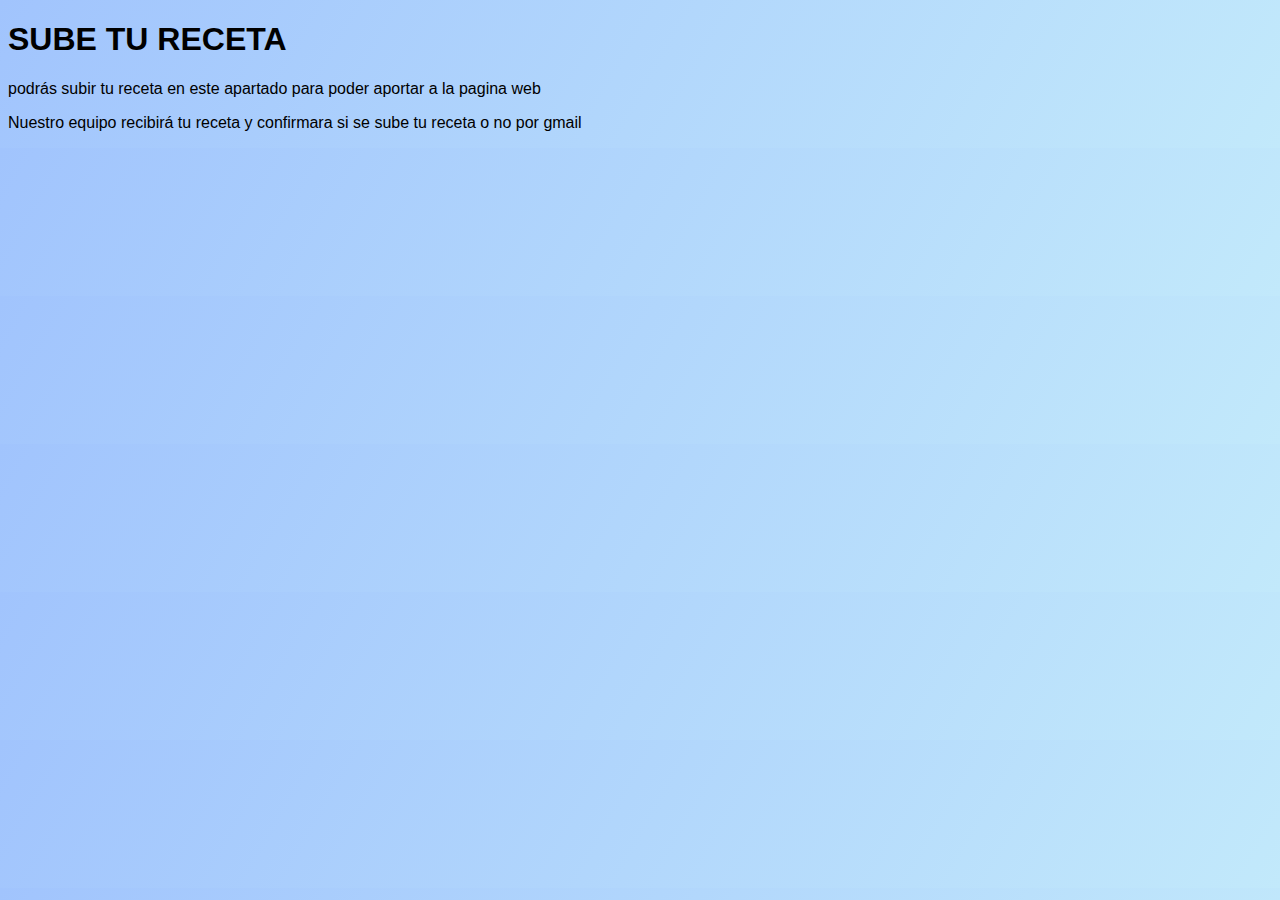
<file: publica_receta.html>
<!DOCTYPE html>
<html>
<head>
	<title>PUBLICA TU RECETA</title>
	<meta charset="utf-8">
	 <meta name="keywords" content="comidas,recetas,mundo,recetas del mundo, paises">
  	 <meta name="description" name="Tenemos recetas de algunas partes del mundo">
 	 <meta name="author" name="Santiago Cuba, Camila Choque, Alvaro Cardenas, Nícolas Orrego">
  	 <meta name="copyright" content="TeamPanas">
	 <link rel="stylesheet" type="text/css" href="publica_receta.css">
	 <link rel="preconnect" href="https://fonts.googleapis.com">
	 <link rel="preconnect" href="https://fonts.gstatic.com" crossorigin>
	 <link href="https://fonts.googleapis.com/css2?family=Hurricane&display=swap" rel="stylesheet">
</head>

<body>

 <h1>SUBE TU RECETA</h1>
 <p>podrás subir tu receta en este apartado para poder aportar a la pagina web</p>
 <p>Nuestro equipo recibirá tu receta y confirmara si se sube tu receta o no por gmail</p>

</body>
</html>
</file>
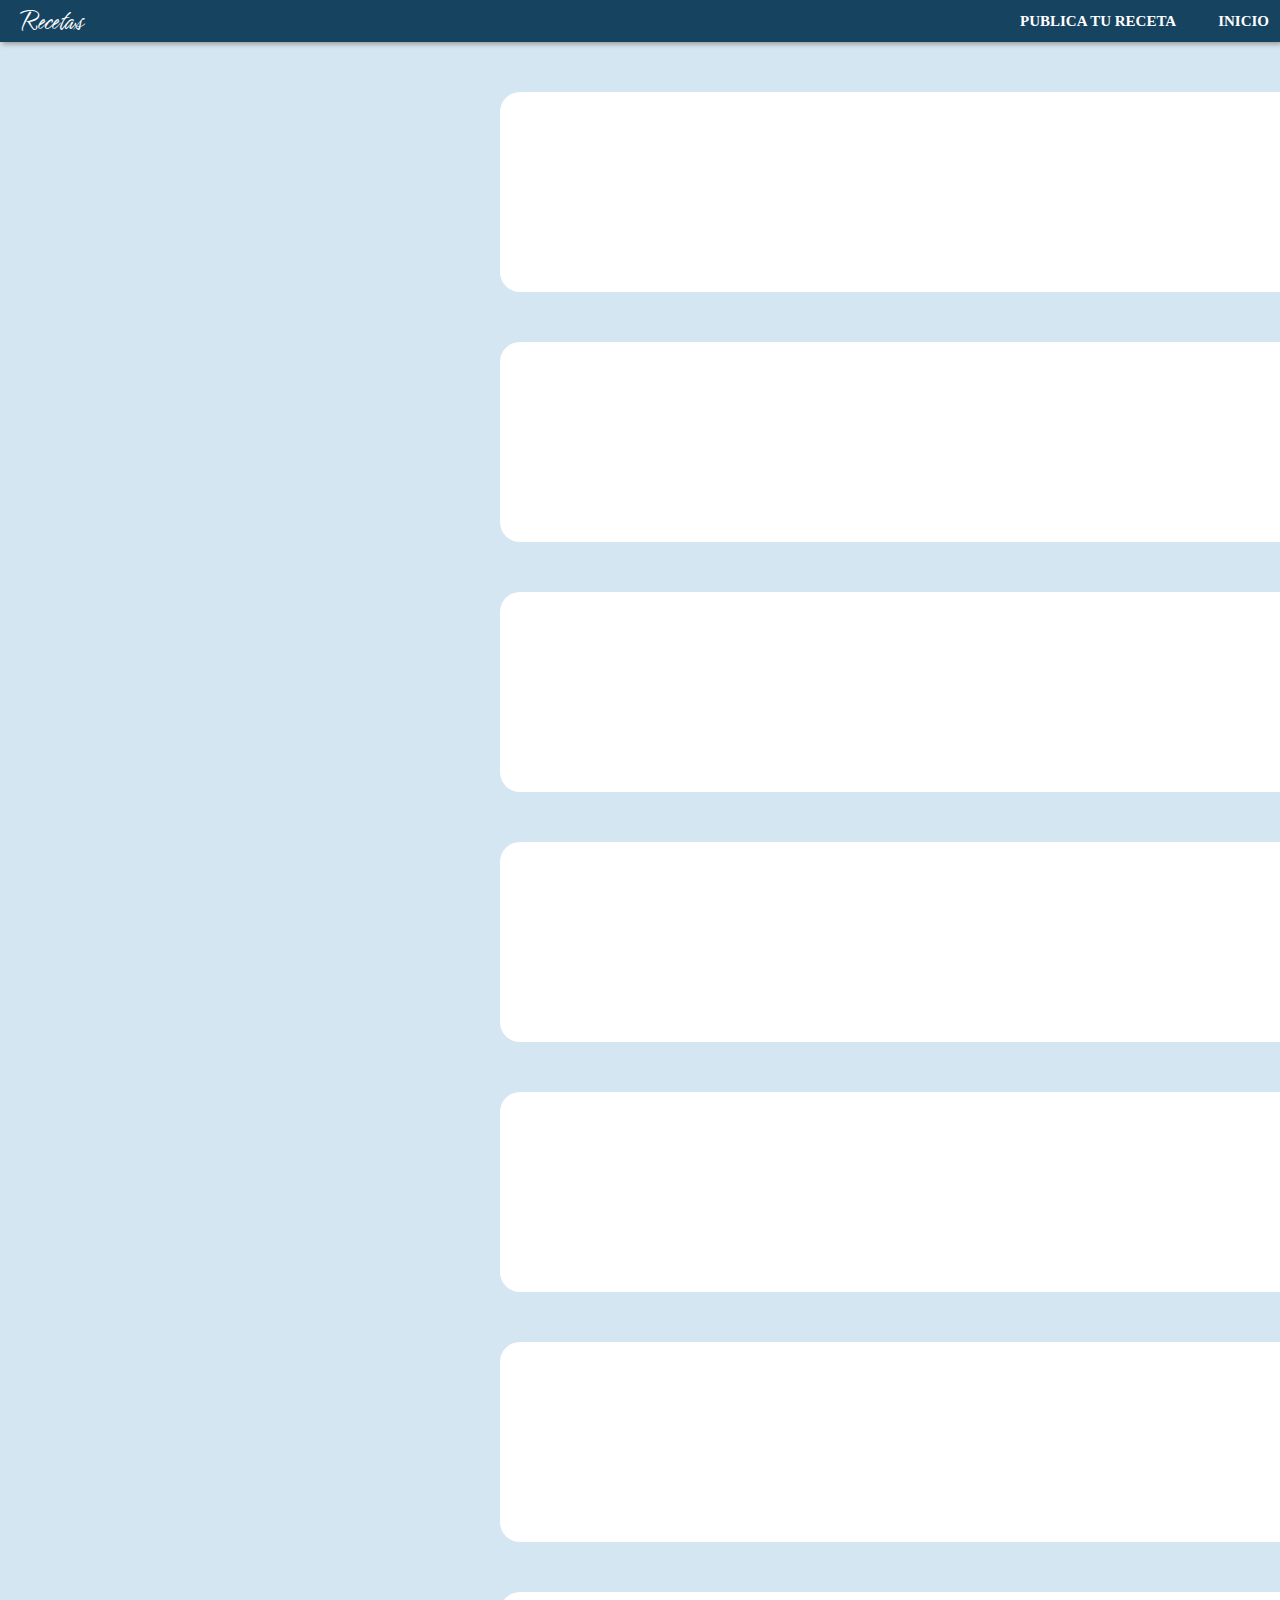
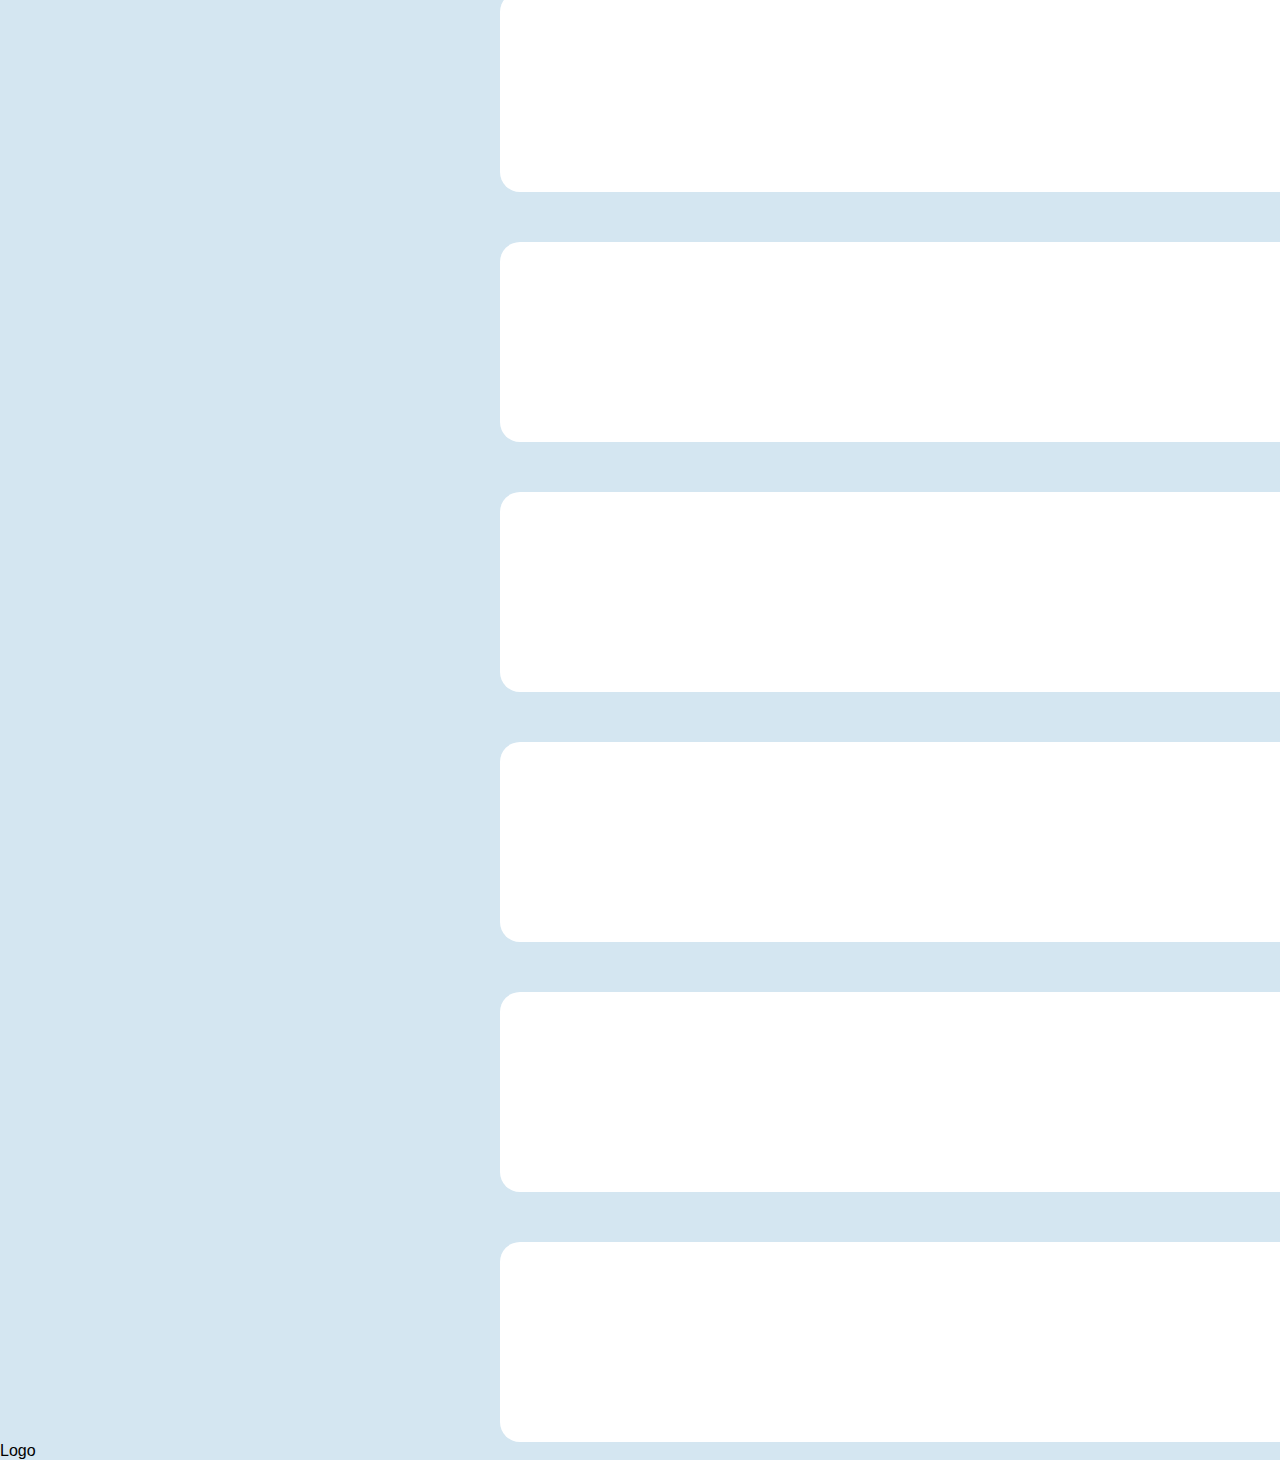
<file: paises/alemania/alemania.html>
<!DOCTYPE html>
<html>
<head>
	<meta charset="utf-8">
	<meta name="keywords" content="comidas,recetas,mundo,recetas del mundo, paises">
  	 <meta name="description" name="Tenemos recetas de algunas partes del mundo">
 	 <meta name="author" name="Santiago Cuba, Camila Choque, Alvaro Cardenas, Nícolas Orrego">
  	 <meta name="copyright" content="TeamPanas">
	<link rel="stylesheet" type="text/css" href="estilos_aleman.css">
	<link rel="preconnect" href="https://fonts.googleapis.com">
	<link rel="preconnect" href="https://fonts.gstatic.com" crossorigin>
	<link href="https://fonts.googleapis.com/css2?family=Hurricane&display=swap" rel="stylesheet">

	<link rel="stylesheet" type="text/css" href="https://site-assets.fontawesome.com/releases/v6.1.1/css/all.css"/>

	<link rel="preconnect" href="https://fonts.googleapis.com">
	<link rel="preconnect" href="https://fonts.gstatic.com" crossorigin>
	<link href="https://fonts.googleapis.com/css2?family=Cabin&family=Fira+Sans:wght@100&family=Hurricane&display=swap" rel="stylesheet">

	<meta name="viewport" content="width=device-width,initial-scale=1.0">
	<title>Recetas de cocina</title>
</head>

<body>
	<header class="cabecera">	
		<nav>
			<p class="logo">Recetas</p>
			<div class="caja_inicio">
				<a class="inicio" href="../../index.html">INICIO</a>
				<a class="inicio" href="index.html"><i class="fa-solid fa-house"></i></a>
			</div>
			
			<div class="caja_publicar">
				<a class="publicar" href="">PUBLICA TU RECETA</a>
				<a class="inicio" href=""><i class="fa-regular fa-bowl-hot"></i></a>
			</div>
	</nav>
</header>

<article>
	<section class="recetas">
	<div class="receta-1">

	</div>

	<div class="receta-2">

	</div>

	<div class="receta-3">

	</div>

	<div class="receta-4">

	</div>

	<div class="receta-5">

	</div>

	<div class="receta-6">

	</div>

	<div class="receta-7">

	</div>

	<div class="receta-8">

	</div>

	<div class="receta-9">

	</div>

	<div class="receta-10">

	</div>

	<div class="receta-11">

	</div>

	<div class="receta-12">

	</div>
		
	</section>
</article>

<footer>
	<p class="logo">Logo</p>	
</footer>


</body>
</html>
</file>
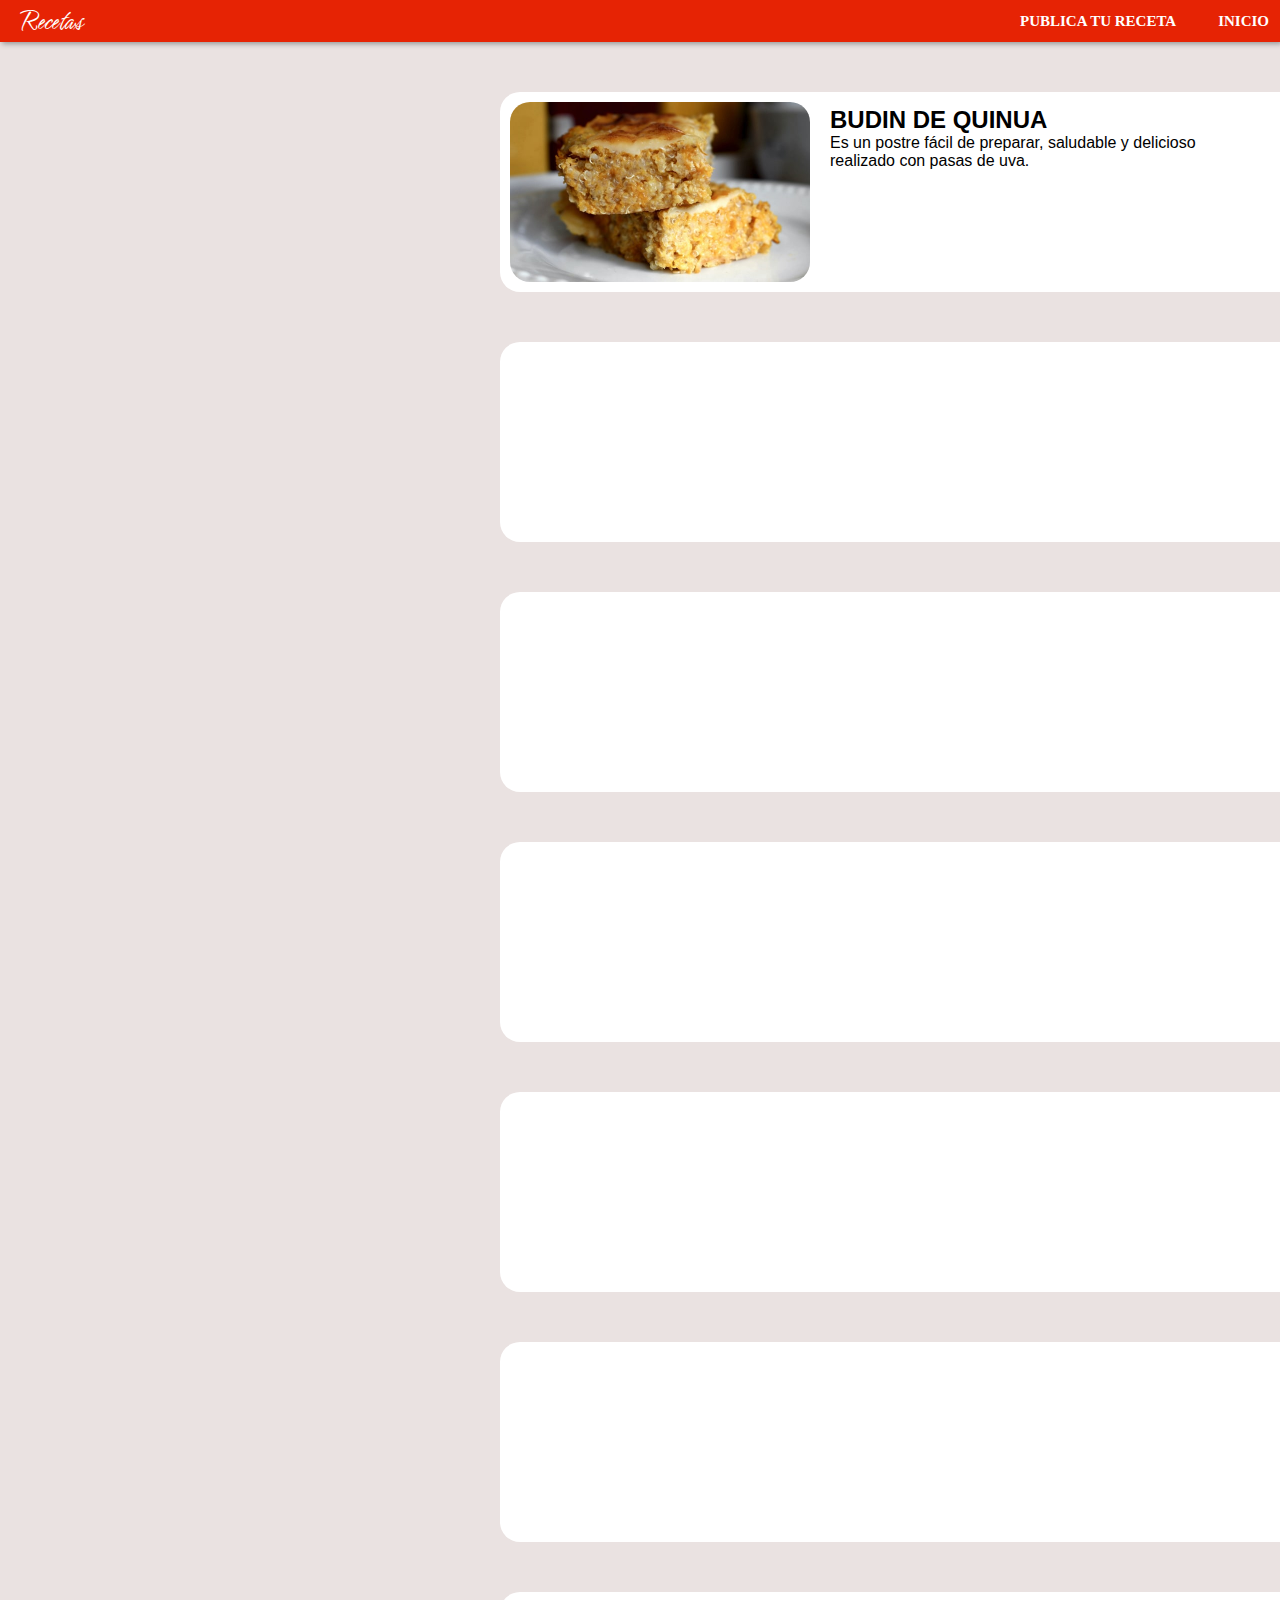
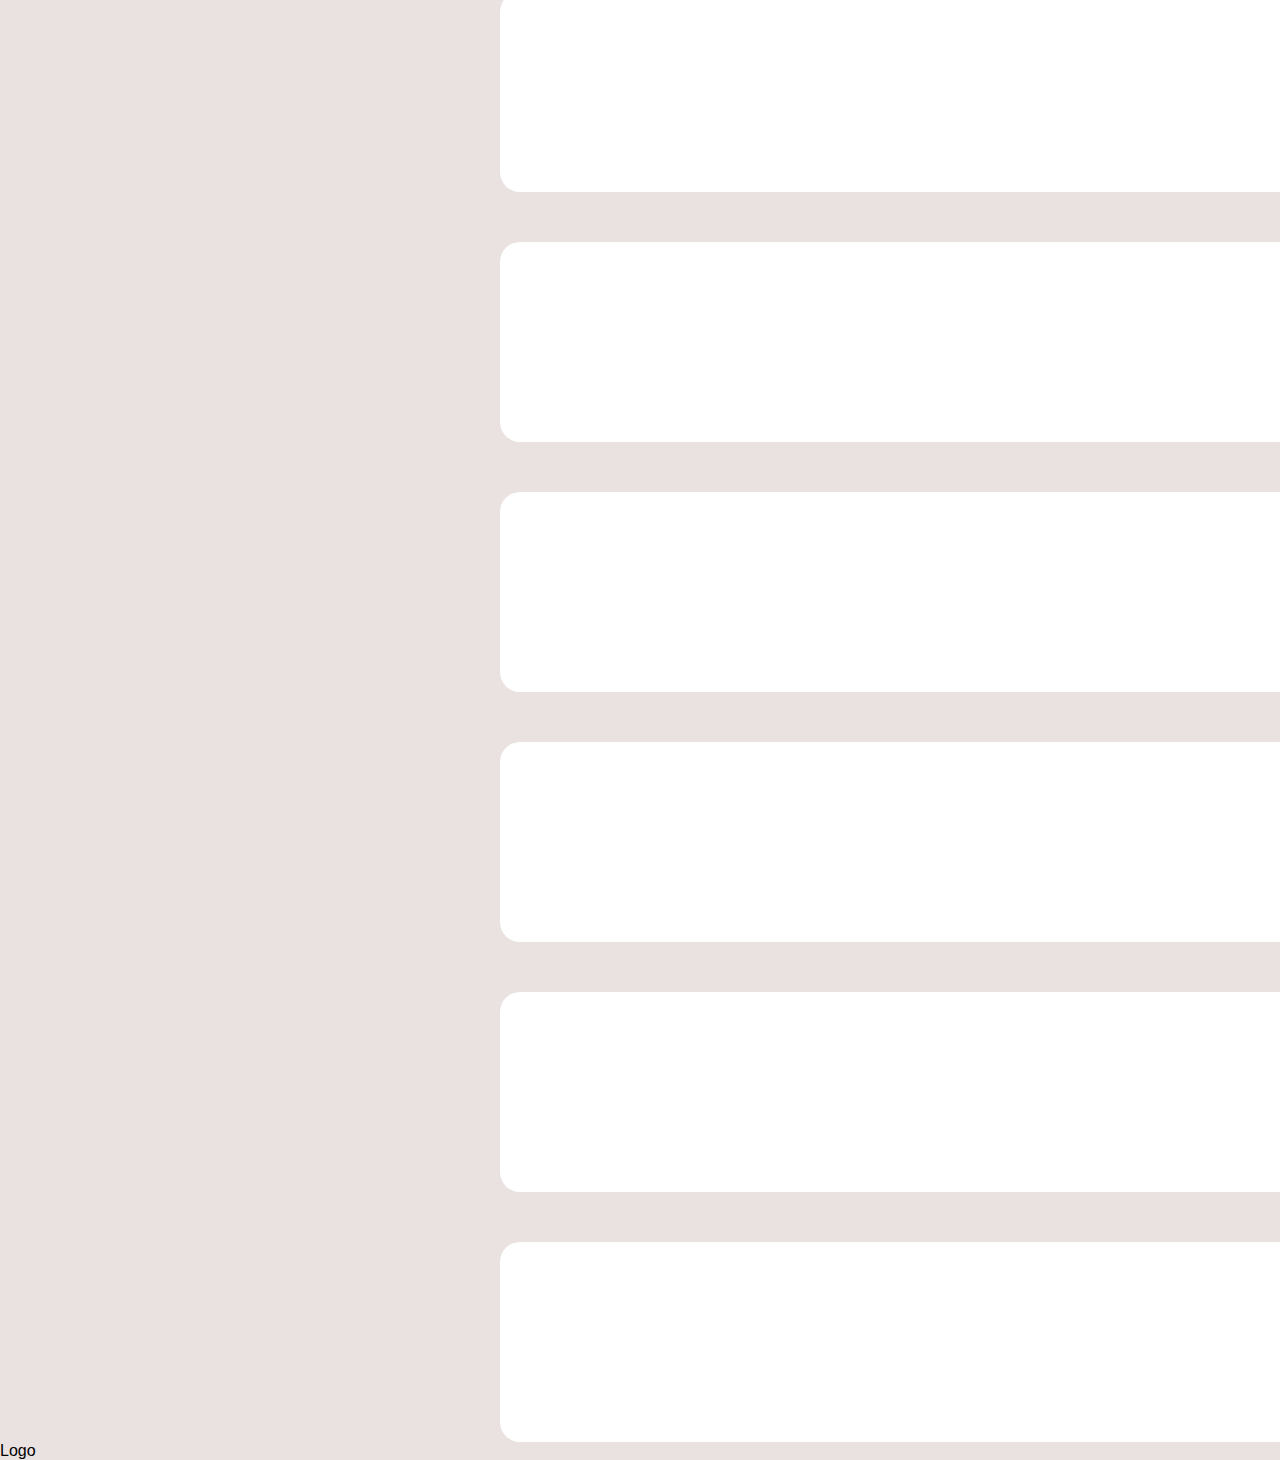
<file: paises/bolivia/bolivia.html>
<!DOCTYPE html>
<html>
<head>
	<meta charset="utf-8">
	 <meta name="keywords" content="comidas,recetas,mundo,recetas del mundo, paises">
  	 <meta name="description" name="Tenemos recetas de algunas partes del mundo">
 	 <meta name="author" name="Santiago Cuba, Camila Choque, Alvaro Cardenas, Nícolas Orrego">
  	 <meta name="copyright" content="TeamPanas">
	<link rel="stylesheet" type="text/css" href="estilos_bolivia.css">
	<link rel="preconnect" href="https://fonts.googleapis.com">
	<link rel="preconnect" href="https://fonts.gstatic.com" crossorigin>
	<link href="https://fonts.googleapis.com/css2?family=Hurricane&display=swap" rel="stylesheet">

	<link rel="stylesheet" type="text/css" href="https://site-assets.fontawesome.com/releases/v6.1.1/css/all.css"/>

	<link rel="preconnect" href="https://fonts.googleapis.com">
	<link rel="preconnect" href="https://fonts.gstatic.com" crossorigin>
	<link href="https://fonts.googleapis.com/css2?family=Cabin&family=Fira+Sans:wght@100&family=Hurricane&display=swap" rel="stylesheet">

	<meta name="viewport" content="width=device-width,initial-scale=1.0">
	<title>Recetas de cocina</title>
</head>

<body>
	<header class="cabecera">	
		<nav>
			<p class="logo">Recetas</p>
			<div class="caja_inicio">
				<a class="inicio" href="../../index.html">INICIO</a>
				<a class="inicio" href="index.html"><i class="fa-solid fa-house"></i></a>
			</div>
			
			<div class="caja_publicar">
				<a class="publicar" href="">PUBLICA TU RECETA</a>
				<a class="inicio" href=""><i class="fa-regular fa-bowl-hot"></i></a>
			</div>
	</nav>
</header>

<article>
	<section class="recetas">
		<div class="receta-1">
			<img src="dulce/dulce-1.jpg" class="img-receta">
			<div class="descripcion">
				<h2 class="nombre_receta">BUDIN DE QUINUA</h2>
				<p class="detalle">Es un postre fácil de preparar, saludable y delicioso realizado con pasas de uva.</p>
			</div>
		</div>

	<div class="receta-2">

	</div>

	<div class="receta-3">

	</div>

	<div class="receta-4">

	</div>

	<div class="receta-5">

	</div>

	<div class="receta-6">

	</div>

	<div class="receta-7">

	</div>

	<div class="receta-8">

	</div>

	<div class="receta-9">

	</div>

	<div class="receta-10">

	</div>

	<div class="receta-11">

	</div>

	<div class="receta-12">

	</div>
		
	</section>
</article>

<footer>
	<p class="logo">Logo</p>	
</footer>


</body>
</html>
</file>
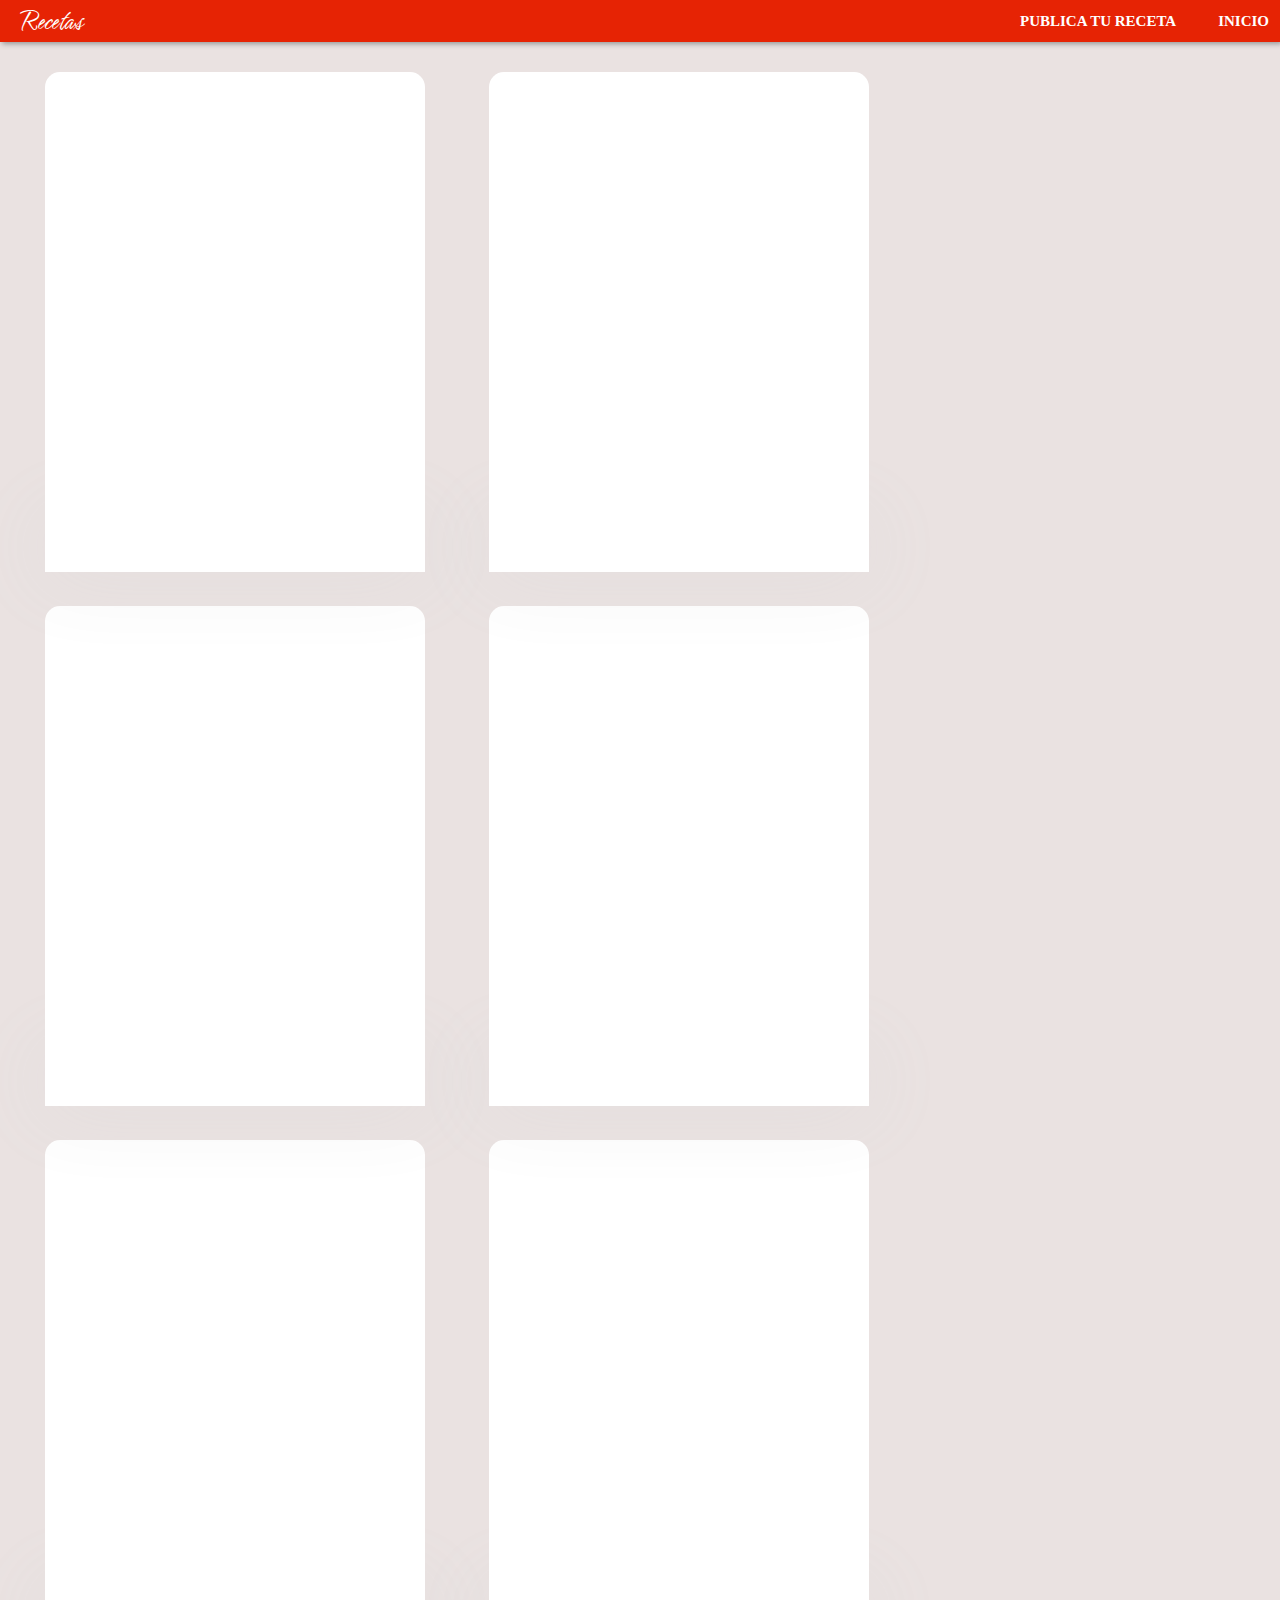
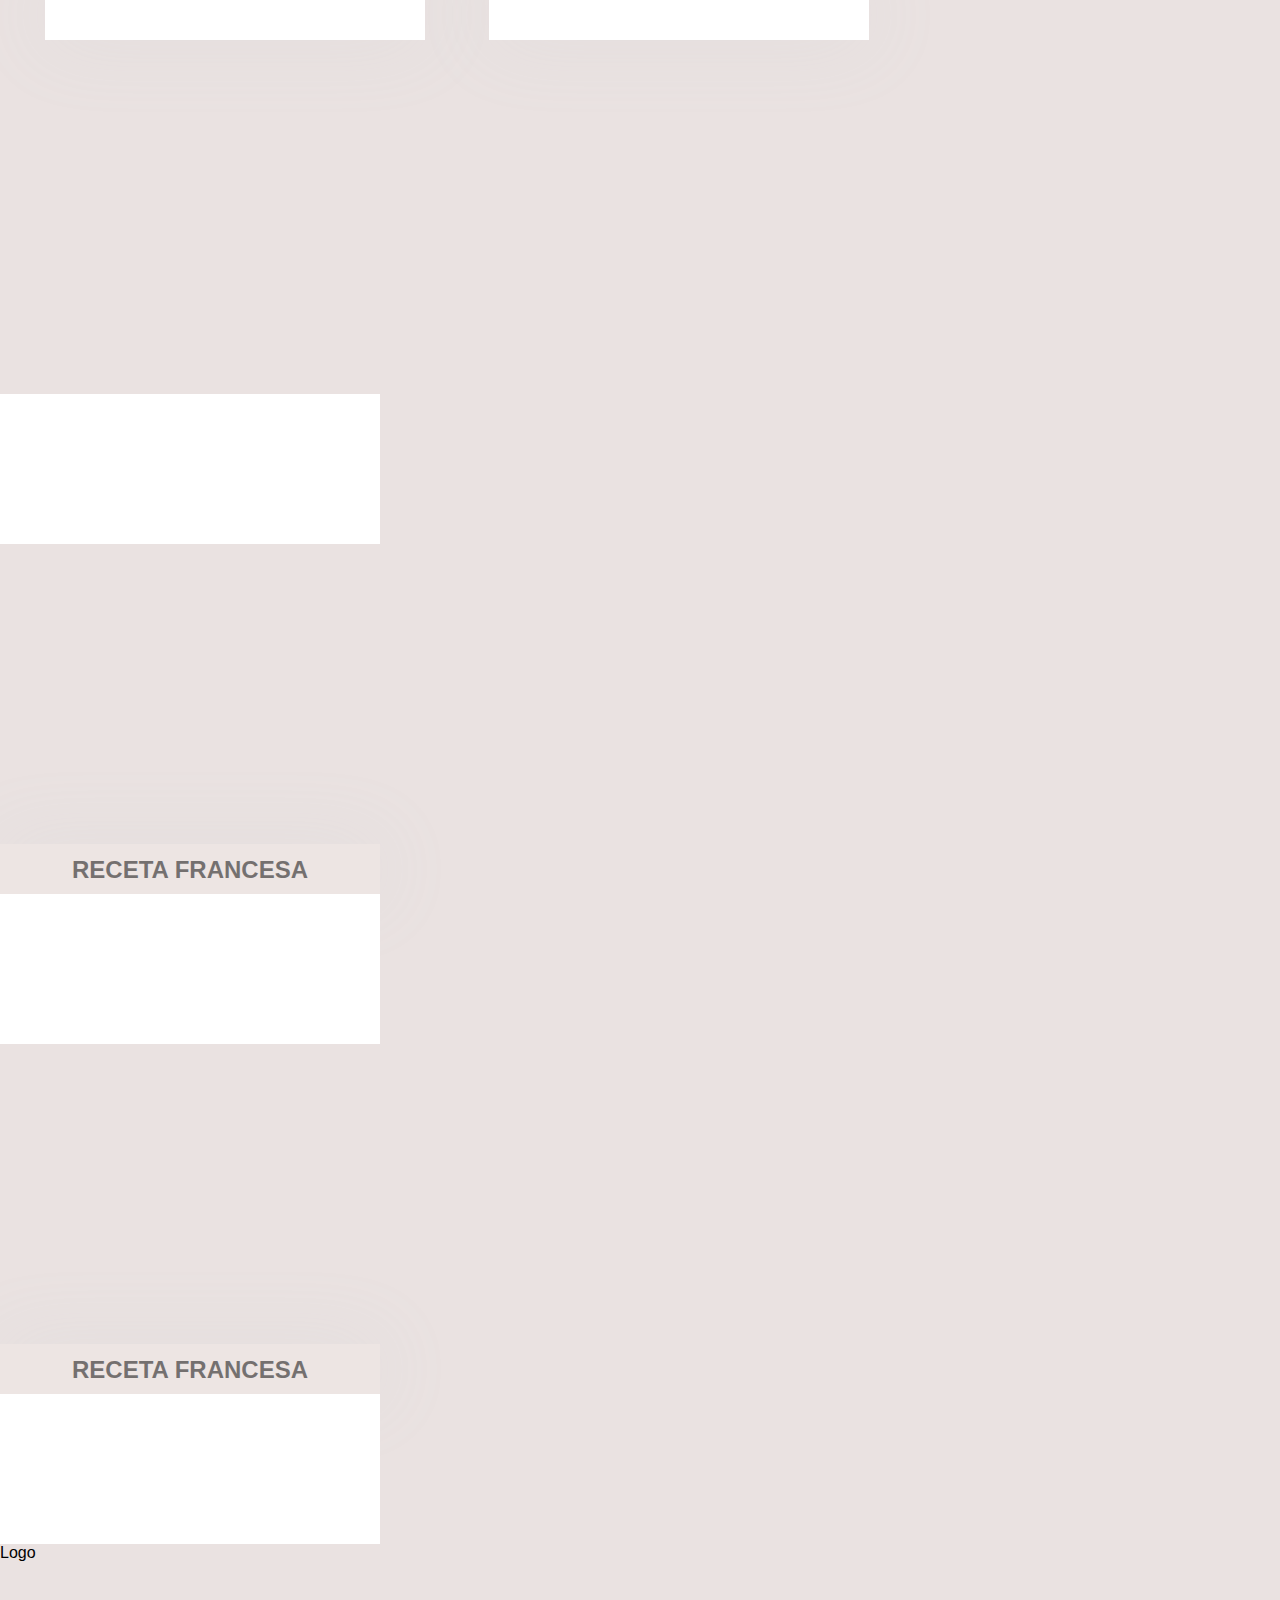
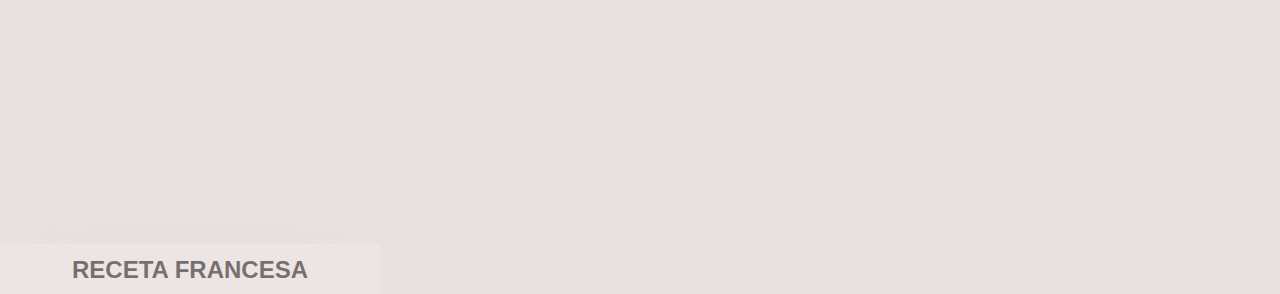
<file: paises/francia/francia.html>
<!DOCTYPE html>
<html>
<head>
	<meta charset="utf-8">
	<meta name="keywords" content="comidas,recetas,mundo,recetas del mundo, paises">
  	 <meta name="description" name="Tenemos recetas de algunas partes del mundo">
 	 <meta name="author" name="Santiago Cuba, Camila Choque, Alvaro Cardenas, Nícolas Orrego">
  	 <meta name="copyright" content="TeamPanas">
	<link rel="stylesheet" type="text/css" href="estilos_francia.css">
	<link rel="preconnect" href="https://fonts.googleapis.com">
	<link rel="preconnect" href="https://fonts.gstatic.com" crossorigin>
	<link href="https://fonts.googleapis.com/css2?family=Hurricane&display=swap" rel="stylesheet">

	<link rel="stylesheet" type="text/css" href="https://site-assets.fontawesome.com/releases/v6.1.1/css/all.css"/>

	<link rel="preconnect" href="https://fonts.googleapis.com">
	<link rel="preconnect" href="https://fonts.gstatic.com" crossorigin>
	<link href="https://fonts.googleapis.com/css2?family=Cabin&family=Fira+Sans:wght@100&family=Hurricane&display=swap" rel="stylesheet">

	<meta name="viewport" content="width=device-width,initial-scale=1.0">
	<title>Recetas de cocina</title>
</head>

<body>
	<header class="cabecera">	
		<nav>
			<p class="logo">Recetas</p>
			<div class="caja_inicio">
				<a class="inicio" href="../../index.html">INICIO</a>
				<a class="inicio" href="index.html"><i class="fa-solid fa-house"></i></a>
			</div>
			
			<div class="caja_publicar">
				<a class="publicar" href="">PUBLICA TU RECETA</a>
				<a class="inicio" href=""><i class="fa-regular fa-bowl-hot"></i></a>
			</div>
	</nav>
</header>

<article>
	<section class="recetas">
		<div class="receta-1">
			<div class="descripcion-1">
				<div class="caja">
					<h2 class="nombre_receta-1">RECETA FRANCESA</h2>
				</div>
			</div>
			<div class="capa"></div>
		</div>

		<div class="receta-2">
			<div class="descripcion-2">
				<div class="caja">
					<h2 class="nombre_receta-2">RECETA FRANCESA</h2>
				</div>
			</div>
			<div class="capa"></div>
		</div>

		<div class="receta-3">
			<div class="descripcion-3">
				<div class="caja">
					<h2 class="nombre_receta-3">RECETA FRANCESA</h2>
				</div>
			</div>
			<div class="capa"></div>
		</div>

	<div class="receta-4">
		<div class="descripcion-1">
				<div class="caja">
					<h2 class="nombre_receta-4">RECETA FRANCESA</h2>
				</div>
		</div>
		<div class="capa"></div>
	</div>

	<div class="receta-5">
		<div class="descripcion-1">
				<div class="caja">
					<h2 class="nombre_receta-5">RECETA FRANCESA</h2>
				</div>
		</div>
		<div class="capa"></div>
	</div>

	<div class="receta-6">
		<div class="descripcion-1">
				<div class="caja">
					<h2 class="nombre_receta-6">RECETA FRANCESA</h2>
				</div>
		</div>
		<div class="capa"></div>
	</div>

	<div class="receta-7">
				<div class="descripcion-1">
				<div class="caja">
					<h2 class="nombre_receta-6">RECETA FRANCESA</h2>
				</div>
		</div>
		<div class="capa"></div>
	</div>

	<div class="receta-8">
				<div class="descripcion-1">
				<div class="caja">
					<h2 class="nombre_receta-6">RECETA FRANCESA</h2>
				</div>
		</div>
		<div class="capa"></div>
	</div>

	<div class="receta-9">
				<div class="descripcion-1">
				<div class="caja">
					<h2 class="nombre_receta-6">RECETA FRANCESA</h2>
				</div>
		</div>
		<div class="capa"></div>
	</div>

	<div class="receta-10">

	</div>

	<div class="receta-11">

	</div>

	<div class="receta-12">

	</div>
		
	</section>
</article>

<footer>
	<p class="logo">Logo</p>	
</footer>


</body>
</html>
</file>
<file: publica_receta.css>
body{
	font-family: sans-serif; 
	background-image: linear-gradient(120deg, #a1c4fd 0%, #c2e9fb 100%);/*background-color: white;*/
}

/*EXTERIOR*/
.subir__receta{
	padding:0px;
	margin: 0px;
}
.titulo{
	text-align: center;
	font-family: Century Gothic;
	font-weight: bold;
}
.detalle{
	text-align: center;
}

/*FORMULARIO*/
.formulario{
	background-color:white;/*background-color: #D4E6F1;*/
	border-radius: 20px;
	height: 650px;
	width: 400px;
	margin:auto;
	font-family: 'Source Sans Pro', sans-serif;
	font-size: 18px;
}
.caja{
	padding-top: 30px;
}
.ingreso{
	margin-left: 50px;
	background-color: white;
	/*border:0px;*/
	/*border:none;*/
	border-radius: 10px;
	width: 300px;
	height: 30px;
	padding-left: 10px;
	font-family: arial;
	outline: none;
	display: block;
	margin: auto;
	margin-bottom: 30px;
	resize: none;
	/*border-color: 0.8px solid #bbb0b0;*/
	border-style: solid;
	border-width: 0.2px;
	border-color: #bbb0b0;
}
.ingreso:focus{
	box-shadow: 0px 0px 4px black;
	border:none;
}

.ingreso.descripcion:focus,.ingreso.ingredientes:focus,.ingreso.procedimiento:focus{
	width: 300px;
	height: 300px;
	outline: none;
	border:none;
}

.ingreso_enviar{
	margin-left: 50px;
	margin-top: 50px;
	margin-bottom: 70px;
}

/*OPCIONES*/
.opcion_cancelar,.opcion_siguiente{
	color: white;
	font-weight:bold;
	text-decoration: none;
	transition: transform 1s;
}
.opcion_cancelar{
	margin-left: 30px;
	margin-top: 100px;
	background-color: #154360;
	border-radius: 10px;
	padding: 5px;
}
.opcion_siguiente{
	margin-left: 578px;
	margin-bottom: 160px;
	background-color: #154360;
	position: absolute;
	border-radius: 10px;
	padding: 5px;
}
.opcion_cancelar:hover,.opcion_siguiente:hover{
	transform: scale(1.1);
}
.opcion_cancelar:hover{
	background-color: #FA2323;
}

.opcion_siguiente:hover{
	background-color: #69F163;
}
</file>
<file: paises/alemania/estilos_aleman.css>
*{
	margin:0px;
	padding: 0px;
}
body{
	font-family: sans-serif; 
	background-color: #D4E6F1;
	/*padding-top: 30px;*/ /*para cabecera fija*/
}

/*CABECERA*/
header {
	background-color: #154360;
	box-shadow: 2px 2px 5px #999; /*Estructura: eje x,eje y,tamaño del desenfoque, border (aunque generlamente es cero y si no lo poner por defecto es cero),color*/
	font-size: 0px;
	position: relative;
	/*position: fixed;*//*para cabecera fija*/
	/*padding-right: 989px;*//*para cabecera fija*/
	/*margin: -30px;*/ /*para cabecera fija*/
	/*margin-left: 0px;*//*para cabecera fija*/
}

header .logo{
	font-size: 30px;
	font-family: 'Hurricane', cursive;
	color:white;
	padding-left: 20px;
	display: inline;
}
header .publicar{
	font-size: 15px;
	font-family: Century Gothic;
	font-weight: bold;
	color:white;
	padding: 5px;
	text-decoration: 0px; 
	float:right;
	margin: 5px;
	padding-top: 8px;
	display: inline;
}
header .inicio{
	font-size: 15px;
	font-family: Century Gothic;
	font-weight: bold; /*agruesar las letras*/
	color:white;
	padding: 5px;
	text-decoration: 0px;
	/*text-align: right;*/
	float:right;
	margin:5px;
	padding-top: 8px;
	display: inline;
}

header .fa-regular.fa-bowl-hot{ /*alinear*/
	color: white;
	float: right;
	margin-top: 0px;
	font-size: 15px;
	display: inline;
}

header .fa-solid.fa-house{ /*alinear*/
	color: white;
	float: right;
	margin-top: 1px;
	font-size: 15px;
	display: inline;
}

header .caja_inicio{
    display: table-cell;
    float: right;
    padding-left: 1px;
    padding-right: 1px;
    transition: background .5s;
	border-radius: 5px;
}
header .caja_publicar{
    display: table-cell;
    float: right;
    padding-left: 1px;
    padding-right: 1px;
    transition: background .5s;
	border-radius: 5px;
}

header .caja_inicio:hover,.caja_publicar:hover{
	background-color: #4276A7;
}

/*SECCION 1 RECETA-1*/
article .recetas{
	display: block;
}

article .receta-1{
	background-color: white;
	width: 800px;
	height: 200px;
	border-radius: 20px;
	margin-top: 50px;
	margin-left: 500px;
}

article .receta-2{
	background-color: white;
	width: 800px;
	height: 200px;
	border-radius: 20px;
	margin-top: 50px;
	margin-left: 500px;
}

article .receta-3{
	background-color: white;
	width: 800px;
	height: 200px;
	border-radius: 20px;
	margin-top: 50px;
	margin-left: 500px;
}

article .receta-4{
	background-color: white;
	width: 800px;
	height: 200px;
	border-radius: 20px;
	margin-top: 50px;
	margin-left: 500px;
}

article .receta-5{
	background-color: white;
	width: 800px;
	height: 200px;
	border-radius: 20px;
	margin-top: 50px;
	margin-left: 500px;
}

article .receta-6{
	background-color: white;
	width: 800px;
	height: 200px;
	border-radius: 20px;
	margin-top: 50px;
	margin-left: 500px;
}

article .receta-7{
	background-color: white;
	width: 800px;
	height: 200px;
	border-radius: 20px;
	margin-top: 50px;
	margin-left: 500px;
}

article .receta-8{
	background-color: white;
	width: 800px;
	height: 200px;
	border-radius: 20px;
	margin-top: 50px;
	margin-left: 500px;
}

article .receta-9{
	background-color: white;
	width: 800px;
	height: 200px;
	border-radius: 20px;
	margin-top: 50px;
	margin-left: 500px;
}

article .receta-10{
	background-color: white;
	width: 800px;
	height: 200px;
	border-radius: 20px;
	margin-top: 50px;
	margin-left: 500px;
}

article .receta-11{
	background-color: white;
	width: 800px;
	height: 200px;
	border-radius: 20px;
	margin-top: 50px;
	margin-left: 500px;
}

article .receta-12{
	background-color: white;
	width: 800px;
	height: 200px;
	border-radius: 20px;
	margin-top: 50px;
	margin-left: 500px;
}
</file>
<file: paises/bolivia/estilos_bolivia.css>
*{
	margin:0px;
	padding: 0px;
}
body{
	font-family: sans-serif; 
	background-color: #EAE2E1; /*#D4E6F1* --> color anterior/
	/*padding-top: 30px;*/ /*para cabecera fija*/
}

/*CABECERA*/
header {
	background-color: #E62304; /*#154360 --> color anterior*/
	box-shadow: 2px 2px 5px #999; /*Estructura: eje x,eje y,tamaño del desenfoque, border (aunque generlamente es cero y si no lo poner por defecto es cero),color*/
	font-size: 0px;
	position: relative;
	/*position: fixed;*//*para cabecera fija*/
	/*padding-right: 989px;*//*para cabecera fija*/
	/*margin: -30px;*/ /*para cabecera fija*/
	/*margin-left: 0px;*//*para cabecera fija*/
}

header .logo{
	font-size: 30px;
	font-family: 'Hurricane', cursive;
	color:white;
	padding-left: 20px;
	display: inline;
}
header .publicar{
	font-size: 15px;
	font-family: Century Gothic;
	font-weight: bold;
	color:white;
	padding: 5px;
	text-decoration: 0px; 
	float:right;
	margin: 5px;
	padding-top: 8px;
	display: inline;
}
header .inicio{
	font-size: 15px;
	font-family: Century Gothic;
	font-weight: bold; /*agruesar las letras*/
	color:white;
	padding: 5px;
	text-decoration: 0px;
	/*text-align: right;*/
	float:right;
	margin:5px;
	padding-top: 8px;
	display: inline;
}

header .fa-regular.fa-bowl-hot{ /*alinear*/
	color: white;
	float: right;
	margin-top: 0px;
	font-size: 15px;
	display: inline;
}

header .fa-solid.fa-house{ /*alinear*/
	color: white;
	float: right;
	margin-top: 1px;
	font-size: 15px;
	display: inline;
}

header .caja_inicio{
    display: table-cell;
    float: right;
    padding-left: 1px;
    padding-right: 1px;
    transition: background .5s;
	border-radius: 5px;
}
header .caja_publicar{
    display: table-cell;
    float: right;
    padding-left: 1px;
    padding-right: 1px;
    transition: background .5s;
	border-radius: 5px;
}

header .caja_inicio:hover,.caja_publicar:hover{
	background-color: #F87C69; /*#4276A7-->color anterior*/
}

/*SECCION 1*/
article .recetas{
	display: block;
	
}

    /*receta dulce RECETA-1*/
article .receta-1{
	background-color: white;
        width: 800px;
	height: 200px;
	border-radius: 20px;
	margin-top: 50px;
	margin-left: 500px;
	position: relative;
}
article .img-receta{
	width: 300px;
	height: 180px;
	border-radius: 20px;
	object-fit: cover;
	object-position: left;
	margin: 10px;
}
article .descripcion{
	margin-left: 330px;
	margin-right: 66px;
	position: absolute;
	margin-top: 0;
	top:14px;
}



article .receta-2{
	background-color: white;
	width: 800px;
	height: 200px;
	border-radius: 20px;
        margin-top: 50px;
	margin-left: 500px;
        position: relative;
}

article .receta-3{
	background-color: white;
        width: 800px;
	height: 200px;
	border-radius: 20px;
	margin-top: 50px;
	margin-left: 500px;
	position: relative;
}

article .receta-4{
	background-color: white;
	width: 800px;
	height: 200px;
	border-radius: 20px;
	margin-top: 50px;
	margin-left: 500px;
}

article .receta-5{
	background-color: white;
	width: 800px;
	height: 200px;
	border-radius: 20px;
	margin-top: 50px;
	margin-left: 500px;
}

article .receta-6{
	background-color: white;
	width: 800px;
	height: 200px;
	border-radius: 20px;
	margin-top: 50px;
	margin-left: 500px;
}

article .receta-7{
	background-color: white;
	width: 800px;
	height: 200px;
	border-radius: 20px;
	margin-top: 50px;
	margin-left: 500px;
}

article .receta-8{
	background-color: white;
	width: 800px;
	height: 200px;
	border-radius: 20px;
	margin-top: 50px;
	margin-left: 500px;
}

article .receta-9{
	background-color: white;
	width: 800px;
	height: 200px;
	border-radius: 20px;
	margin-top: 50px;
	margin-left: 500px;
}

article .receta-10{
	background-color: white;
	width: 800px;
	height: 200px;
	border-radius: 20px;
	margin-top: 50px;
	margin-left: 500px;
}

article .receta-11{
	background-color: white;
	width: 800px;
	height: 200px;
	border-radius: 20px;
	margin-top: 50px;
	margin-left: 500px;
}

article .receta-12{
	background-color: white;
	width: 800px;
	height: 200px;
	border-radius: 20px;
	margin-top: 50px;
	margin-left: 500px;
}
</file>
<file: paises/francia/estilos_francia.css>
*{
	margin:0px;
	padding: 0px;
}
body{
	font-family: sans-serif; 
	background-color: #EAE2E1; /*#D4E6F1* --> color anterior/
	/*padding-top: 30px;*/ /*para cabecera fija*/
}

/*CABECERA*/
header {
	background-color: #E62304; /*#154360 --> color anterior*/
	box-shadow: 2px 2px 5px #999; /*Estructura: eje x,eje y,tamaño del desenfoque, border (aunque generlamente es cero y si no lo poner por defecto es cero),color*/
	font-size: 0px;
	position: relative;
	/*position: fixed;*//*para cabecera fija*/
	/*padding-right: 989px;*//*para cabecera fija*/
	/*margin: -30px;*/ /*para cabecera fija*/
	/*margin-left: 0px;*//*para cabecera fija*/
}

header .logo{
	font-size: 30px;
	font-family: 'Hurricane', cursive;
	color:white;
	padding-left: 20px;
	display: inline;
}
header .publicar{
	font-size: 15px;
	font-family: Century Gothic;
	font-weight: bold;
	color:white;
	padding: 5px;
	text-decoration: 0px; 
	float:right;
	margin: 5px;
	padding-top: 8px;
	display: inline;
}
header .inicio{
	font-size: 15px;
	font-family: Century Gothic;
	font-weight: bold; /*agruesar las letras*/
	color:white;
	padding: 5px;
	text-decoration: 0px;
	/*text-align: right;*/
	float:right;
	margin:5px;
	padding-top: 8px;
	display: inline;
}

header .fa-regular.fa-bowl-hot{ /*alinear*/
	color: white;
	float: right;
	margin-top: 0px;
	font-size: 15px;
	display: inline;
}

header .fa-solid.fa-house{ /*alinear*/
	color: white;
	float: right;
	margin-top: 1px;
	font-size: 15px;
	display: inline;
}

header .caja_inicio{
    display: table-cell;
    float: right;
    padding-left: 1px;
    padding-right: 1px;
    transition: background .5s;
	border-radius: 5px;
}
header .caja_publicar{
    display: table-cell;
    float: right;
    padding-left: 1px;
    padding-right: 1px;
    transition: background .5s;
	border-radius: 5px;
}

header .caja_inicio:hover,.caja_publicar:hover{
	background-color: #F87C69; /*#4276A7-->color anterior*/
}

/*SECCION 1*/

    /*receta dulce RECETA-1*/
article .recetas{
	margin: 0px;
	padding: 0px;
}

article .receta-1,.receta-2,.receta-3,.receta-4,.receta-5,.receta-6{
	background-color: white;
	width:380px; 
	height:500px;
	border-radius: 15px;
	display: inline-block;
	margin-left: 45px;
	margin-right: 15px;
	margin-top: 30px;
}

article .caja{
	background-color:#F1E8E6;
	width: 380px;
	height: 50px;
	position: absolute;
	margin-top: 450px;
	z-index: -1px;
	transition: opacity .5s;
	box-shadow: 0 0 80px #ddd;
	opacity: 50%;
}

article .capa{
	background-color: white;
	width: 380px;
	height: 150px;
	margin-top: 350px;
	position: relative;
}
article .capa:hover {
	opacity: 0;
}

article .nombre_receta-1,.nombre_receta-2,.nombre_receta-3,.nombre_receta-4,.nombre_receta-5,.nombre_receta-6{
	margin-top: 12px;
	text-align: center;
}








/*article .receta-4{
	background-color: white;
	width: 800px;
	height: 200px;
	border-radius: 20px;
	margin-top: 50px;
	margin-left: 500px;
}

article .receta-5{
	background-color: white;
	width: 800px;
	height: 200px;
	border-radius: 20px;
	margin-top: 50px;
	margin-left: 500px;
}

article .receta-6{
	background-color: white;
	width: 800px;
	height: 200px;
	border-radius: 20px;
	margin-top: 50px;
	margin-left: 500px;
}

article .receta-7{
	background-color: white;
	width: 800px;
	height: 200px;
	border-radius: 20px;
	margin-top: 50px;
	margin-left: 500px;
}

article .receta-8{
	background-color: white;
	width: 800px;
	height: 200px;
	border-radius: 20px;
	margin-top: 50px;
	margin-left: 500px;
}

article .receta-9{
	background-color: white;
	width: 800px;
	height: 200px;
	border-radius: 20px;
	margin-top: 50px;
	margin-left: 500px;
}

article .receta-10{
	background-color: white;
	width: 800px;
	height: 200px;
	border-radius: 20px;
	margin-top: 50px;
	margin-left: 500px;
}

article .receta-11{
	background-color: white;
	width: 800px;
	height: 200px;
	border-radius: 20px;
	margin-top: 50px;
	margin-left: 500px;
}

article .receta-12{
	background-color: white;
	width: 800px;
	height: 200px;
	border-radius: 20px;
	margin-top: 50px;
	margin-left: 500px;
}*/
</file>
